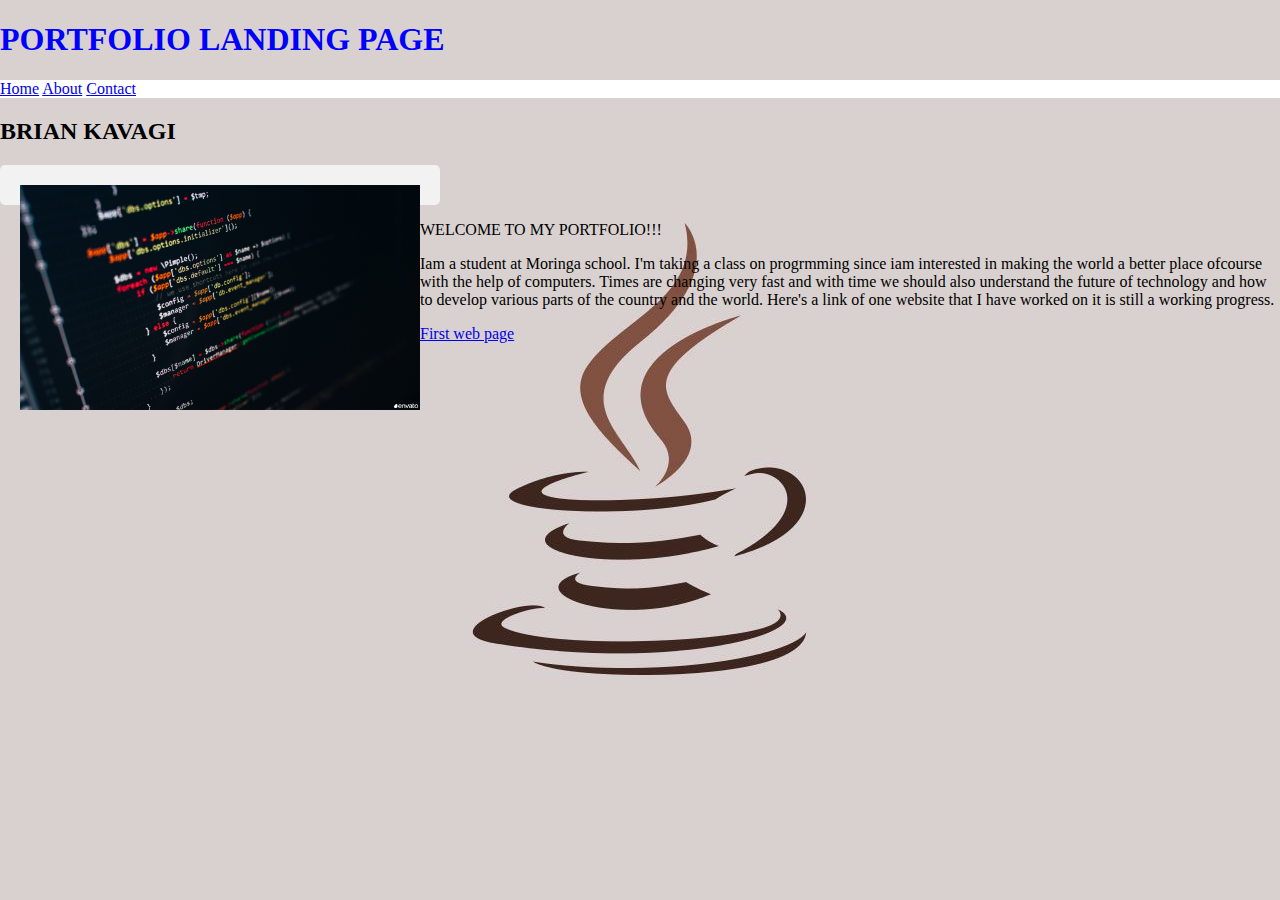
<file: index.html>
<!DOCTYPE html>
<html>
  <head>
    <title>PORTFOLIO LANDING PAGE</title>
    <link href="CSS/styles.css" rel="stylesheet" type="text/CSS">
   </head>
   <body>
     <h1>PORTFOLIO LANDING PAGE</h1>
     <div class="topnav" id="myTopnav">
       <a href="#home" class= "active">Home</a>
       <a href="about.html">About</a>
       <a href="Contact.html">Contact</a>
       <a href="javascript:void(0);" class="icon" onclick="myfunction()">
         <i class="fa fa-bars"></i>
        </a>
     </div>
     <h2>BRIAN KAVAGI</h2>
     <div class="container">
       <img src="img\programming-1558700031985-7819.jpg" alt="A photo of programming" class="image">
       <div class="over lay">
         <a href="#" class="icon" title="User Profile"
          <i class="fa fa-user"></i>
         </a>
        </div>
      </div>
      <p> WELCOME TO MY PORTFOLIO!!!</p>
      <P> Iam a student at Moringa school. I'm taking a class on progrmming since iam interested in making the world a better place ofcourse with the help of computers. Times are changing very fast and with time we should also understand the future of technology and how to develop various parts of the country and the world. Here's a link of one website that I have worked on it is still a working progress.</p>
       <p><a href="https://briankavagi.github.io/First-webpage/">First web page</a></p>
   </body>
</html>
</file>
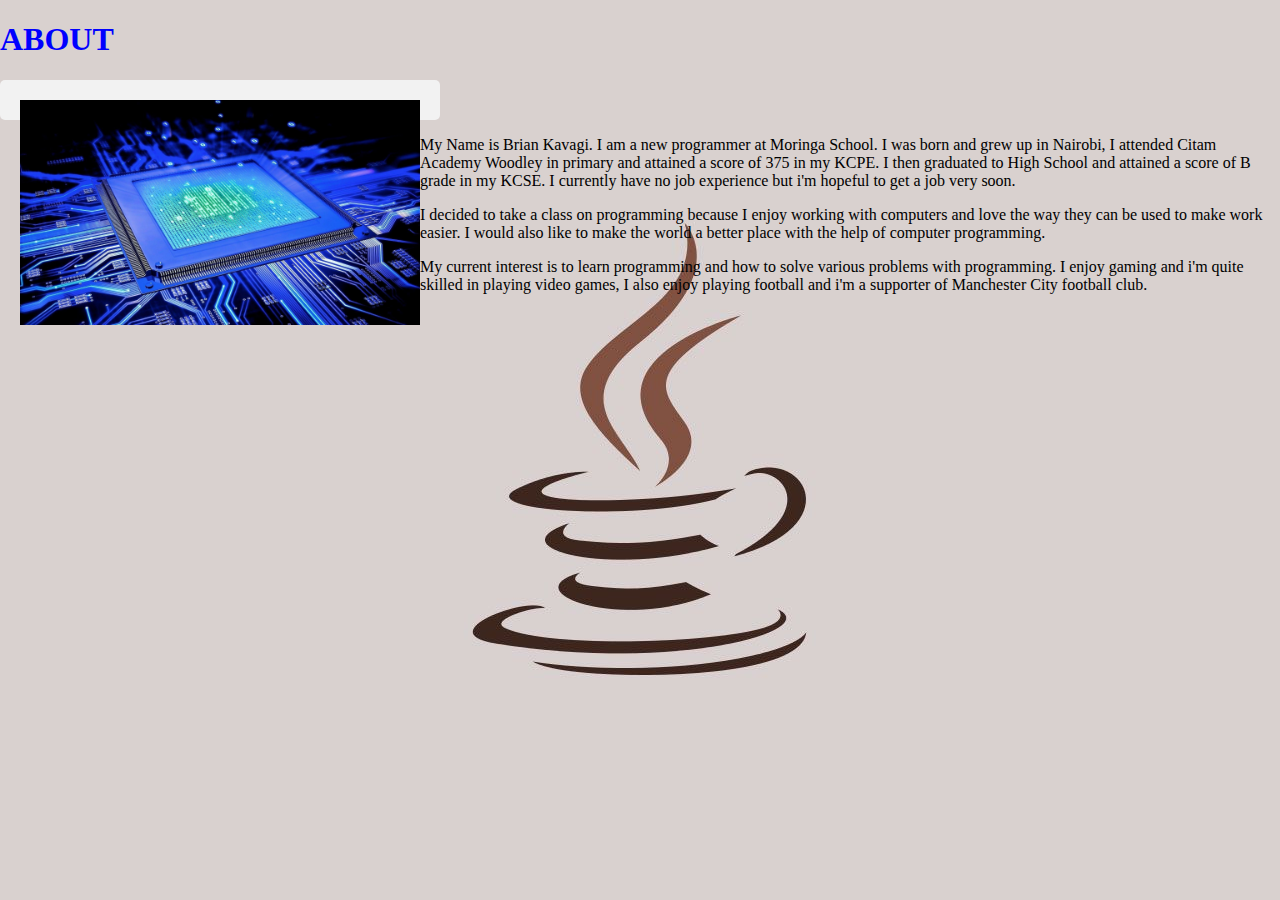
<file: about.html>
<!DOCTYPE html>
<html>
   <head>
     <title>ABOUT</title>
     <link href="CSS/styles.css" rel="stylesheet" type="text/CSS">
   </head>
   <body>
     <h1>ABOUT</h1>
     <!--div class="image"-->
     <div class="container">
       <img src="img\computer-programming-wallpaper.jpg" alt="A photo of microprocessor" class="image">
       <div class="over lay">
         <a href="#" class="icon" title="User Profile"
          <i class="fa fa-user"></i>
         </a>
        </div>
      </div>
      <div class="column">
         <p> My Name is Brian Kavagi. I am a new programmer at Moringa School. I was born and grew up in Nairobi, I attended Citam Academy Woodley in primary and attained a score of 375 in my KCPE. I then graduated to High School and attained a score of B grade in my KCSE. I currently have no job experience but i'm hopeful to get a job very soon.</p>
         <p> I decided to take a class on programming because I enjoy working with computers and love the  way they can be used to make work easier. I would also like to make the world a better place with the help of computer programming.</p>
         <p> My current interest is to learn programming and how to solve various problems with programming. I enjoy gaming and i'm quite skilled in playing video games, I also enjoy playing football and i'm a supporter of Manchester City football club.</p>
      </div>
    <!--/div-->
    </body>
  </html>
</file>
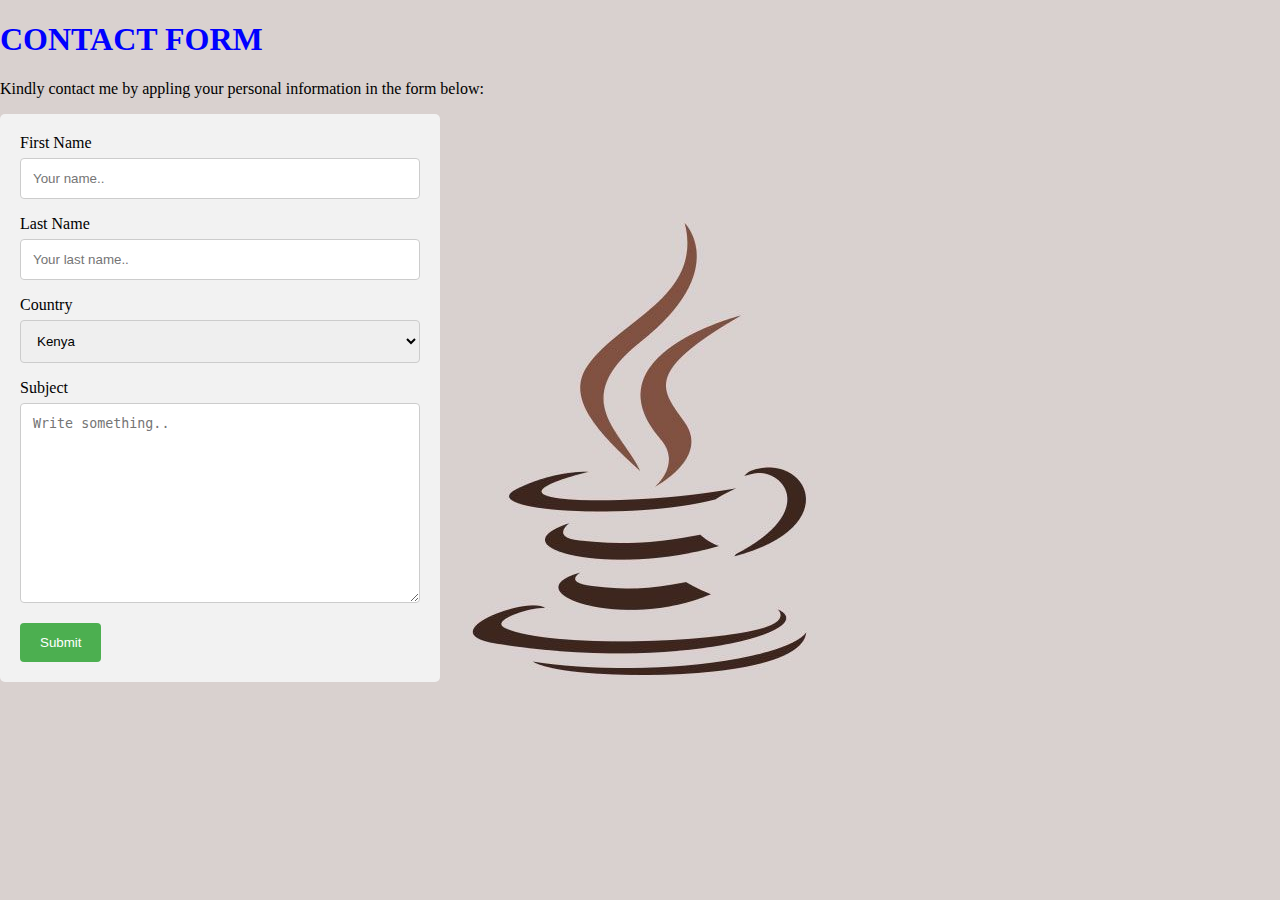
<file: Contact.html>
<!DOCTYPE html>
<html>
   <head>
     <title>ABOUT</title>
     <link href="CSS/styles.css" rel="stylesheet" type="text/CSS">
   </head>
   <body>
     <h1>CONTACT FORM</h1>
       <P> Kindly contact me by appling your personal information in the form below: </P>
       <div class="container">
         <form action="action_page.php">

         <label for="fname">First Name</label>
         <input type="text" id="fname" name="firstname" placeholder="Your name..">

         <label for="lname">Last Name</label>
         <input type="text" id="lname" name="lastname" placeholder="Your last name..">

         <label for="country">Country</label>
         <select id="country" name="country">
            <option value="Kenya">Kenya</option>
            <option value="Tanzania">Tanzania</option>
            <option value="Uganda">Uganda</option>
         </select>

          <label for="subject">Subject</label>
          <textarea id="subject" name="subject" placeholder="Write something.." style="height:200px"></textarea>

          <input type="submit" value="Submit">

      </form>
     </div>
   </body>
 </html>
</file>
<file: CSS/styles.css>
@media screen and (min-width: 480px) {
}

body{
  padding: 0;
  margin: 0;
  background-image: url(../img/java-programming-wallpaper-20.jpg);
  background-position: center;
  background-repeat: no-repeat;
  background-attachment: fixed;
}

h1 {
  color: blue;
}

/* Add a green background color to the top navigation */
.topnav {
  background-color: white;
  overflow: hidden;
}

h2 {
  color: black;
}

/* Container needed to position the overlay . Adjust the width as needed */
.container {
  position: relative;
  width: 100%;
  max-width: 400px;
}

/* Make the image to responsive */
.image {
  width: 100%;
  height: auto;
}

/* The overlay effect (full height and width) - lays on top of the container and over the image */
.overlay {
  position: absolute;
  top: 0;
  bottom: 0;
  left: 0;
  right: 0;
  height: 100%;
  width: 100%;
  opacity: 0;
  transition: . 3s ease;
  background-color: blue;
}

/* when you mouse over the container, fade in the overlay icon*/
.container:hover .overlay {
  opacity: 1;
}

/* The icon inside the overlay is positioned in the middle vertically and horizontally */
.icon {
  color: white;
  font-size: 100px;
  position: absolute;
  top: 50%
  left: 50%
  transform: translate(-50%, -50%);
  -ms-transform: translate(-50%, -50%);
  text-align: center;
}

/* When you move the mouse over the icon, change color */
.fa-user:hover {
  color: #eee;
}

.title {
  background-color: black;
}

img {
  float: left;
}

/* Style inputs with type="text", select elements and textareas */
input[type=text], select, textarea {
  width: 100%; /* Full width */
  padding: 12px; /* Some padding */
  border: 1px solid #ccc; /* Gray border */
  border-radius: 4px; /* Rounded borders */
  box-sizing: border-box; /* Make sure that padding and width stays in place */
  margin-top: 6px; /* Add a top margin */
  margin-bottom: 16px; /* Bottom margin */
  resize: vertical /* Allow the user to vertically resize the textarea (not horizontally) */
}

/* Style the submit button with a specific background color etc */
input[type=submit] {
  background-color: #4CAF50;
  color: white;
  padding: 12px 20px;
  border: none;
  border-radius: 4px;
  cursor: pointer;
}

/* When moving the mouse over the submit button, add a darker green color */
input[type=submit]:hover {
  background-color: #45a049;
}

/* Add a background color and some padding around the form */
.container {
  border-radius: 5px;
  background-color: #f2f2f2;
  padding: 20px;
}
</file>
